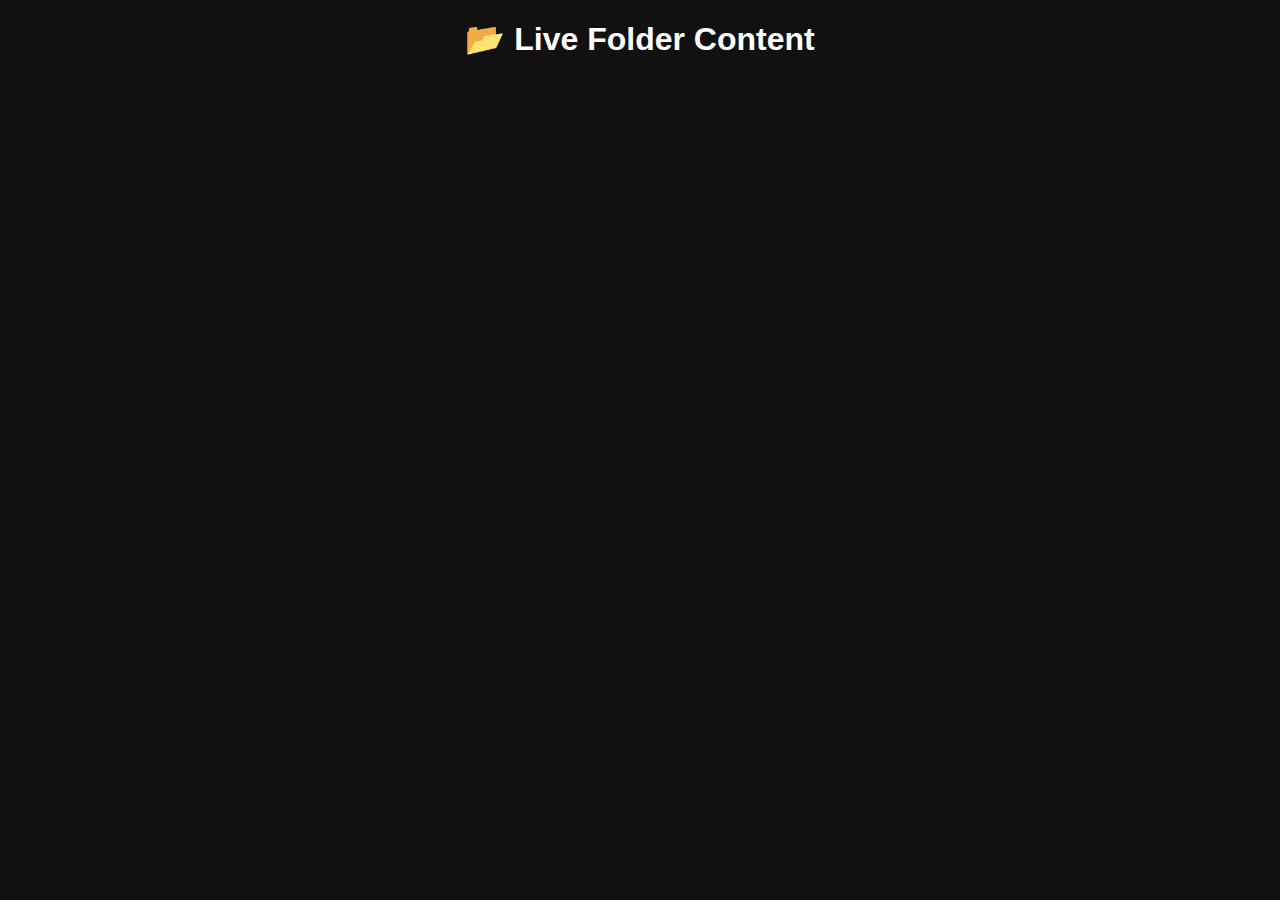
<file: GD/index.html>
<!DOCTYPE html>
<html lang="en">
<head>
<meta charset="UTF-8">
<title>📂 Live Folder Content</title>
<style>
  body { font-family: Arial, sans-serif; background: #111; color: #fff; text-align: center; }
  h1 { margin-top: 20px; }
  ul { list-style: none; padding: 0; }
  li { margin: 10px 0; }
  button { margin-left: 10px; padding: 4px 10px; cursor: pointer; }
  a { color: #0ff; margin-left: 10px; }
  video, img { width: 60%; margin-top: 20px; display: none; border: 2px solid #555; }
</style>
</head>
<body>
<h1>📂 Live Folder Content</h1>
<ul id="fileList"></ul>

<video id="player" controls></video>
<img id="imageViewer" />

<script>
const ws = new WebSocket("ws://localhost:8080/ws");

ws.onopen = () => console.log("✅ WebSocket connected");
ws.onclose = () => console.warn("❌ WebSocket disconnected");

ws.onmessage = (event) => {
    const files = JSON.parse(event.data);
    const list = document.getElementById('fileList');
    list.innerHTML = '';

    if(files.length === 0) {
        list.innerHTML = "<li>⚠️ No files found in the folder.</li>";
    } else {
        files.forEach(file => {
            const li = document.createElement('li');
            li.innerHTML = `
                ${file}
                <button onclick="viewFile('${file}')">👁 View</button>
                <a href="/files/${file}" download>⬇ Download</a>
            `;
            list.appendChild(li);
        });
    }
};

function viewFile(filename) {
  const ext = filename.split('.').pop().toLowerCase();
  const video = document.getElementById('player');
  const img = document.getElementById('imageViewer');

  // Hide both first
  video.style.display = 'none';
  img.style.display = 'none';
  video.pause();

  if (['mp4','webm','ogg'].includes(ext)) {
    video.src = '/files/' + filename;
    video.style.display = 'block';
    video.play();
  } else if (['jpg','jpeg','png','gif'].includes(ext)) {
    img.src = '/files/' + filename;
    img.style.display = 'block';
  } else {
    alert("Preview not supported for: " + filename);
  }
}
</script>
</body>
</html>
</file>
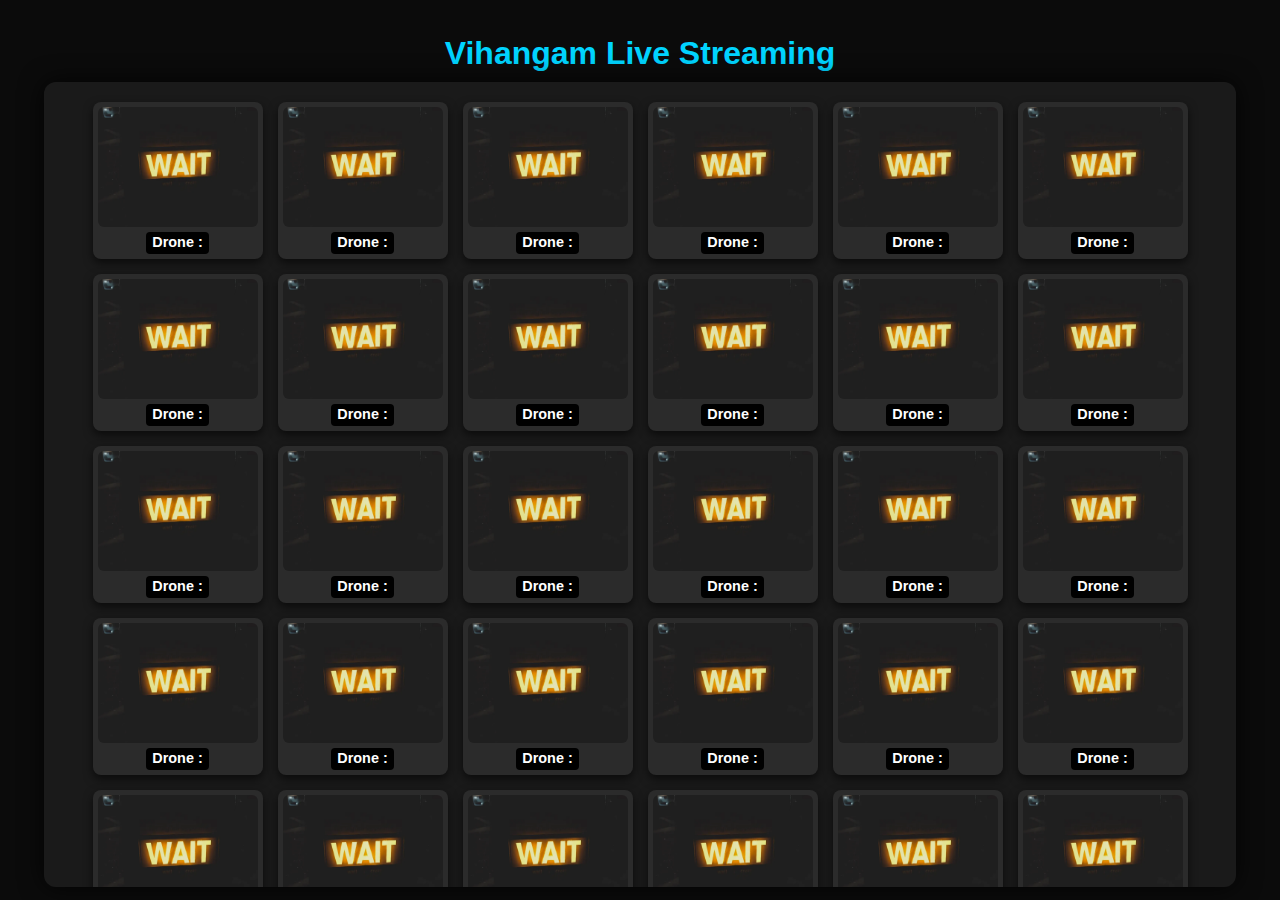
<file: Full_Project/web/dashboard.html>
<!DOCTYPE html>
<html lang="en">
<head>
<meta charset="UTF-8">
<title>Drone Dashboard</title>
<link rel="stylesheet" href="dashboard.css">
</head>
<body>
<h1>Vihangam Live Streaming</h1>
<div id="droneContainer"></div>
<script src="dashboard.js"></script>
</body>
</html>
</file>
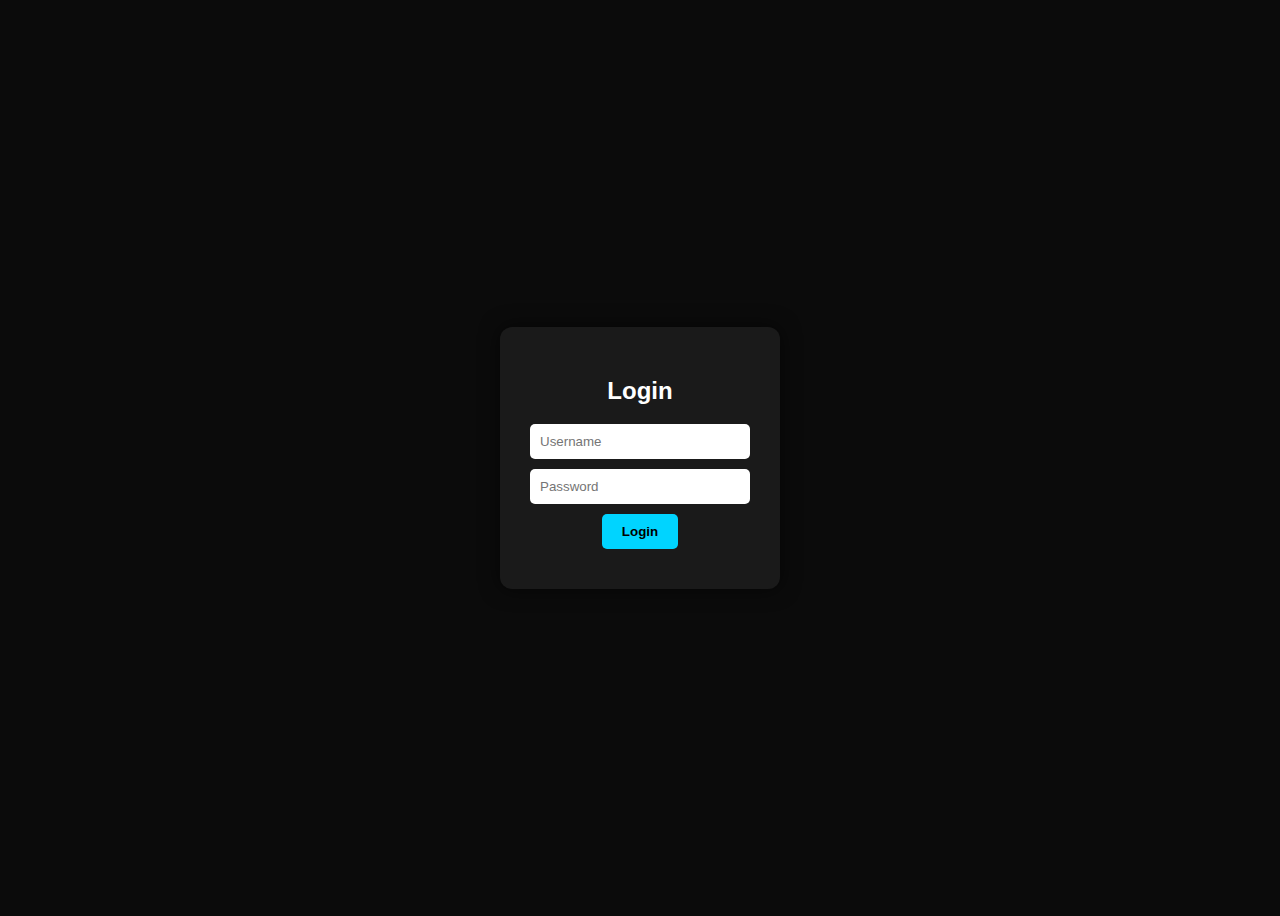
<file: Full_Project/web/login.html>
<!DOCTYPE html>
<html lang="en">
<head>
  <meta charset="UTF-8">
  <meta name="viewport" content="width=device-width, initial-scale=1.0">
  <title>Drone Login</title>
  <style>
    body { background:#0b0b0b; color:white; display:flex; justify-content:center; align-items:center; height:100vh; font-family:sans-serif; }
    .login-box { background:#1a1a1a; padding:30px; border-radius:12px; box-shadow:0 0 20px rgba(0,0,0,0.6); text-align:center; }
    input { display:block; margin:10px auto; padding:10px; width:200px; border-radius:5px; border:none; }
    button { padding:10px 20px; border:none; background:#00d4ff; color:#000; font-weight:bold; border-radius:5px; cursor:pointer; }
    button:hover { background:#00aacc; }
    .error { color:red; margin-top:10px; }
  </style>
</head>
<body>
  <div class="login-box">
    <h2>Login</h2>
    <input type="text" id="username" placeholder="Username">
    <input type="password" id="password" placeholder="Password">
    <button onclick="login()">Login</button>
    <div id="error" class="error"></div>
  </div>
  <script src="login.js"></script>
</body>
</html>
</file>
<file: Full_Project/web/dashboard.css>
body {
  background-color: #0b0b0b;
  color: white;
  font-family: "Segoe UI", Arial, sans-serif;
  margin: 0;
  height: 100vh;
  display: flex;
  flex-direction: column;
  justify-content: center;
  align-items: center;
}

h1 {
  margin-bottom: 10px;
  color: #00d4ff;
}

#droneContainer {
  width: 90%;
  height: 85%;
  background-color: #1a1a1a;
  border-radius: 12px;
  padding: 20px;
  display: flex;
  flex-wrap: wrap;
  justify-content: center;
  align-items: flex-start;
  gap: 15px;
  overflow-y: auto;
  box-shadow: 0 0 25px rgba(0,0,0,0.8);
}

.drone {
  background-color: #2b2b2b;
  border-radius: 8px;
  width: 160px;
  display: flex;
  flex-direction: column;
  align-items: center;
  padding: 5px;
  box-shadow: 0 4px 10px rgba(0,0,0,0.6);
  transition: transform 0.2s, box-shadow 0.2s;
}

.drone:hover {
  transform: scale(1.05);
  box-shadow: 0 8px 20px rgba(0, 212, 255, 0.4);
}

canvas {
  width: 100%;
  aspect-ratio: 4 / 3;
  background: black;
  border-radius: 6px;
}

.placeholder {
  width: 160px;
  height: 120px;
  border-radius: 6px;
}

.label {
  margin-top: 5px;
  font-size: 0.9em;
  font-weight: 600;
  background: #000;
  padding: 2px 6px;
  border-radius: 4px;
  min-height: 18px;
  text-align: center;
}

#droneContainer::-webkit-scrollbar {
  width: 8px;
}
#droneContainer::-webkit-scrollbar-thumb {
  background: #555;
  border-radius: 4px;
}
#droneContainer::-webkit-scrollbar-thumb:hover {
  background: #888;
}
</file>
